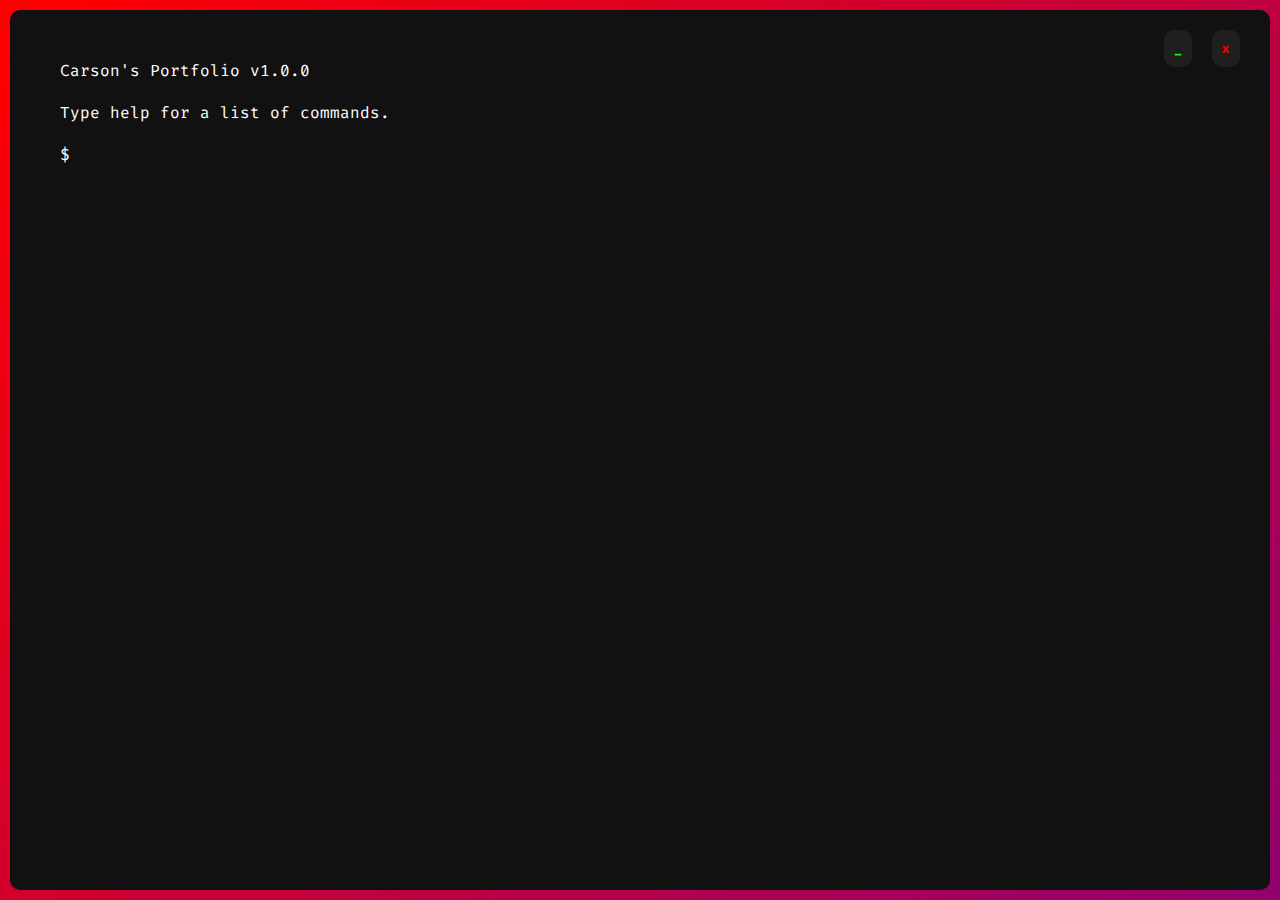
<file: index.html>
<!DOCTYPE html>
<html lang="en">
<head>
    <meta charset="UTF-8">
    <link rel="stylesheet" href="style.css">
    <script src="script.js"></script>
    <title></title>
</head>
<body>
    <div id="Terminal" class="Terminal" ><p id="Content">Carson's Portfolio v1.0.0 <br><br>
                              Type help for a list of commands.<br></p><br>$<form><input /></form>
    <div class="Buttons"><button class="Under" onclick="Hide()">_</button><button class="x" onclick="document.getElementById('Terminal').outerHTML=''">x</button></div></div>

    <script>on_load()</script>
</body>
</html>
</file>
<file: style.css>
@import url('https://fonts.googleapis.com/css2?family=Fira+Code&display=swap');

* {
    font-family: "Fira Code", monospace;
    margin: 0px;
}

body {
    position: absoulute;
	background: linear-gradient(-45deg, red, yellow, rgb(0, 255, 0), cyan, blue, purple, red);
	background-size: 700% 700%;
	animation: gradient 15s ease infinite;
	height: calc(100vh - 10px);
    padding: 0px;
    overflow: none;
}

.Terminal {
    --padding: 50px;
    --margin: 10px;
    padding: var(--padding);
    margin: var(--margin);
    height: calc(100vh - calc(calc(var(--padding) + var(--margin)) * 2));
    border-radius: 10px;
    background: #111;
    color: white;
    overflow-x: hidden;
    transition: margin 1s;
}

input {
    background: none;
    color: white;
    border: none;
    width: calc(100vw - 125px);
    font-size: 1.01rem;
}

input:focus {
    outline: none;
}

a {
    color: white;
    text-decoration: none;
}

.Under {
    color: rgb(0, 255, 0)
}

.x {
    color: red;
}

.Buttons * {
    margin: 10px;
    background: #1f1f1f;
    padding: 10px;
    border-radius: 10px;
    font-weight: bold;
    outline: none;
    border: none;
    transition: background 0.1s;
}

.Buttons *:after {
    content: none;
}

.Buttons *:active {
    background: #2f2f2f;
}

.Buttons {
    position: fixed;
    top: 20px;
    right: 30px;
    transition: top 1s;
}

.hidden {
    margin-top: calc(100vh - 80px);
}

.hidden > .Buttons {
    top: calc(100vh - 60px);
}

a:after {
    display: block;
    content: "";
    background: linear-gradient(90deg, #000, #f00 20%, #00f);
    width: 100%;
    height: 2px;
}

form {
    width: min-content;
    margin-top: -22px;
    margin-left: 20px;
}

@keyframes gradient {
	0% {
		background-position: 0% 50%;
	}
	50% {
		background-position: 100% 50%;
	}
	100% {
		background-position: 0% 50%;
	}
}
</file>
